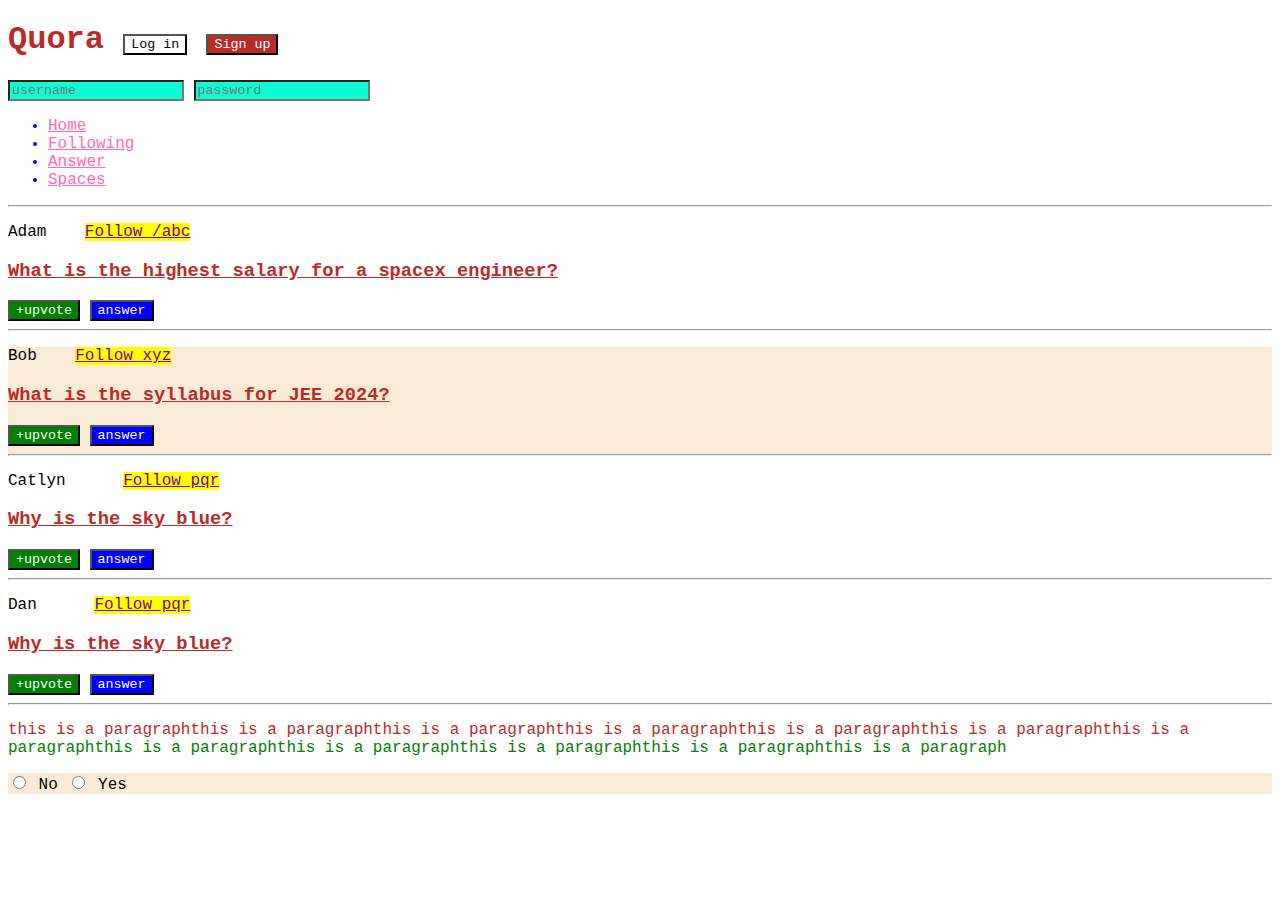
<file: index.html>
<!DOCTYPE html>
<html lang="en">

<head>
    <meta charset="UTF-8" />
    <meta http-equiv="X-UA-Compatible" content="IE=edge" />
    <meta name="viewport" content="width=device-width, initial-scale=1.0" />
    <title>CSS Chapter2</title>
    <link rel="stylesheet" href="index(CSS).css">
</head>

<body>
    <header>
        <h1>Quora
            <button id="login">Log in</button>
            <button id="signup">Sign up</button>
        </h1>
        <div>
            <input type="text" placeholder="username">
            <input type="password" placeholder="password">
        </div>
        <nav>
            <ul>
                <li><a href="/home">Home</a></li>
                <li><a href="/following">Following</a></li>
                <li><a href="/answer">Answer</a></li>
                <li><a href="/spaces">Spaces</a></li>
            </ul>
        </nav>
        <hr>
    </header>
    <main>
        <div>
            <p class="post">
                Adam &nbsp;&nbsp;
                <a class="follow" href="/adam">Follow /abc</a></span>
            </p>
            <h3>What is the highest salary for a spacex engineer?</h3>
            <span>
                <button class="upvote">+upvote</button>
                <button>answer</button>
            </span>
            <hr />
        </div>
        <div>
            <p class="post">
                Bob &nbsp;&nbsp;
                <a class="follow" href="/bob">Follow xyz</a>
            </p>
            <h3>What is the syllabus for JEE 2024?</h3>
            <span>
                <button class="upvote">+upvote</button>
                <button>answer</button>
            </span>
            <hr />
        </div>
        <div>
            <p class="post">
                Catlyn &nbsp;&nbsp;&nbsp;&nbsp;
                <a class="follow" href="/catlyn">Follow pqr</a>
            </p>
            <h3>Why is the sky blue?</h3>
            <span>
                <button class="upvote">+upvote</button>
                <button>answer</button>
            </span>
            <hr />
        </div>
        <div>
            <p class="post">
                Dan &nbsp;&nbsp;&nbsp;&nbsp;
                <a class="follow" href="/dan">Follow pqr</a>
            </p>
            <h3>Why is the sky blue?</h3>
            <span>
                <button class="upvote">+upvote</button>
                <button>answer</button>
            </span>
            <hr />
        </div>
    </main>
    <div id="myid">
        <p>this is a paragraphthis is a paragraphthis is a paragraphthis is a paragraphthis is a paragraphthis is a paragraphthis is a paragraphthis is a paragraphthis is a paragraphthis is a paragraphthis is a paragraphthis is a paragraph</p>
    </div>
    <!-- for checking that sibliting combinator work for it or not.it is not working -->
    <!-- <p>paragrapg</p>
    <button>submit</button>
    <h3>done</h3> -->
    <div>
        <input type="radio" id="no" name="agreement">
        <label for="no">No</label>
        <input type="radio" if="yes" name="agreement">
        <label for="yes">Yes</label>
    </div>
</body>

</html>
</file>
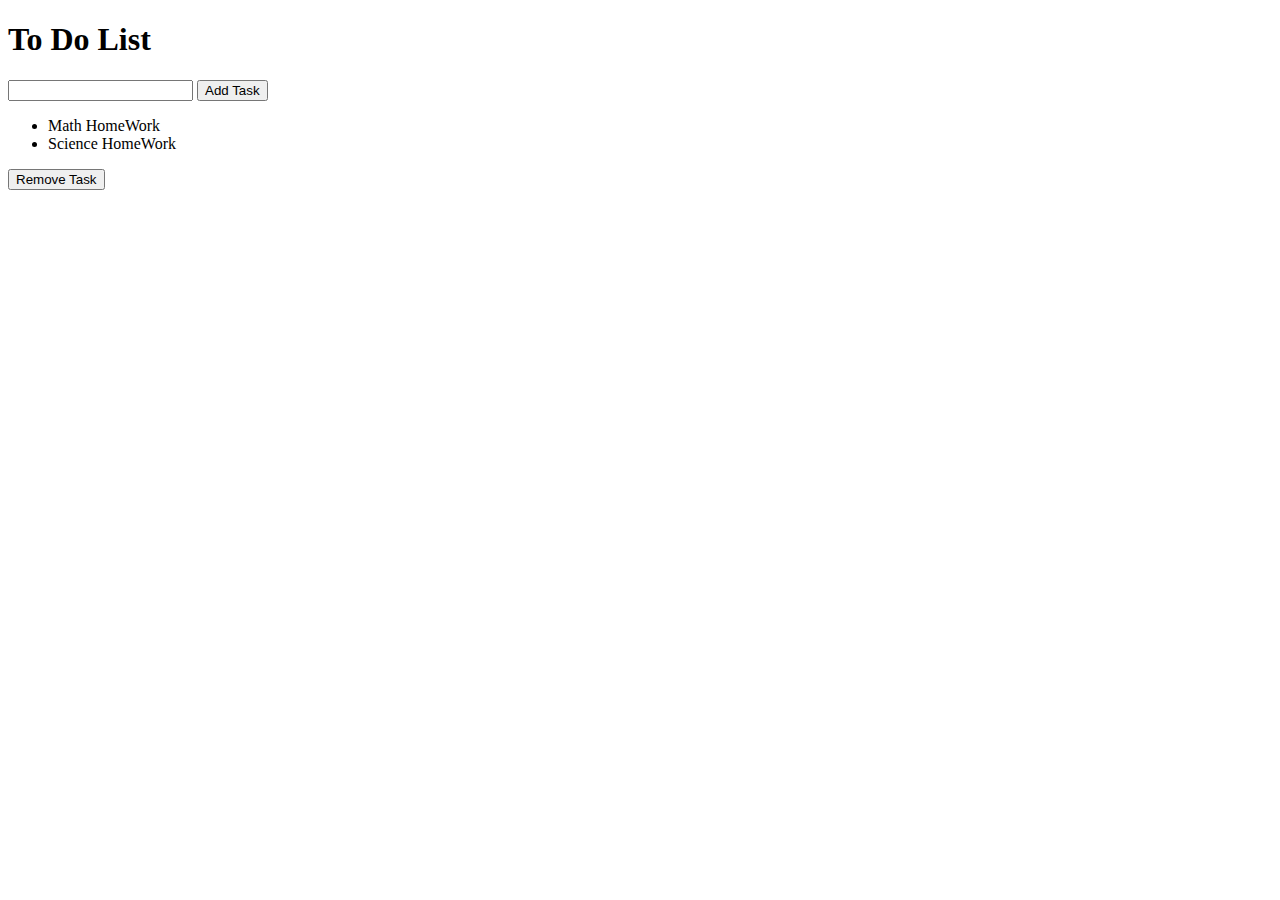
<file: class2/index.html>
<!DOCTYPE html>
<html lang="en">
<head>
    <meta charset="UTF-8">
    <meta http-equiv="X-UA-Compatible" content="IE=edge">
    <meta name="viewport" content="width=device-width, initial-scale=1.0">
    <title>To Do List App</title>
</head>
<body>
    <h1>To Do List</h1>
    <input type="text" id="inputtask">
    <button id="addtask">Add Task</button>
    <ul>
        <li>Math HomeWork</li>
        <li>Science HomeWork</li>
    </ul>
    
    
    <button id="removetask">Remove Task</button>
    <script src="app.js"></script>
</body>
</html>
</file>
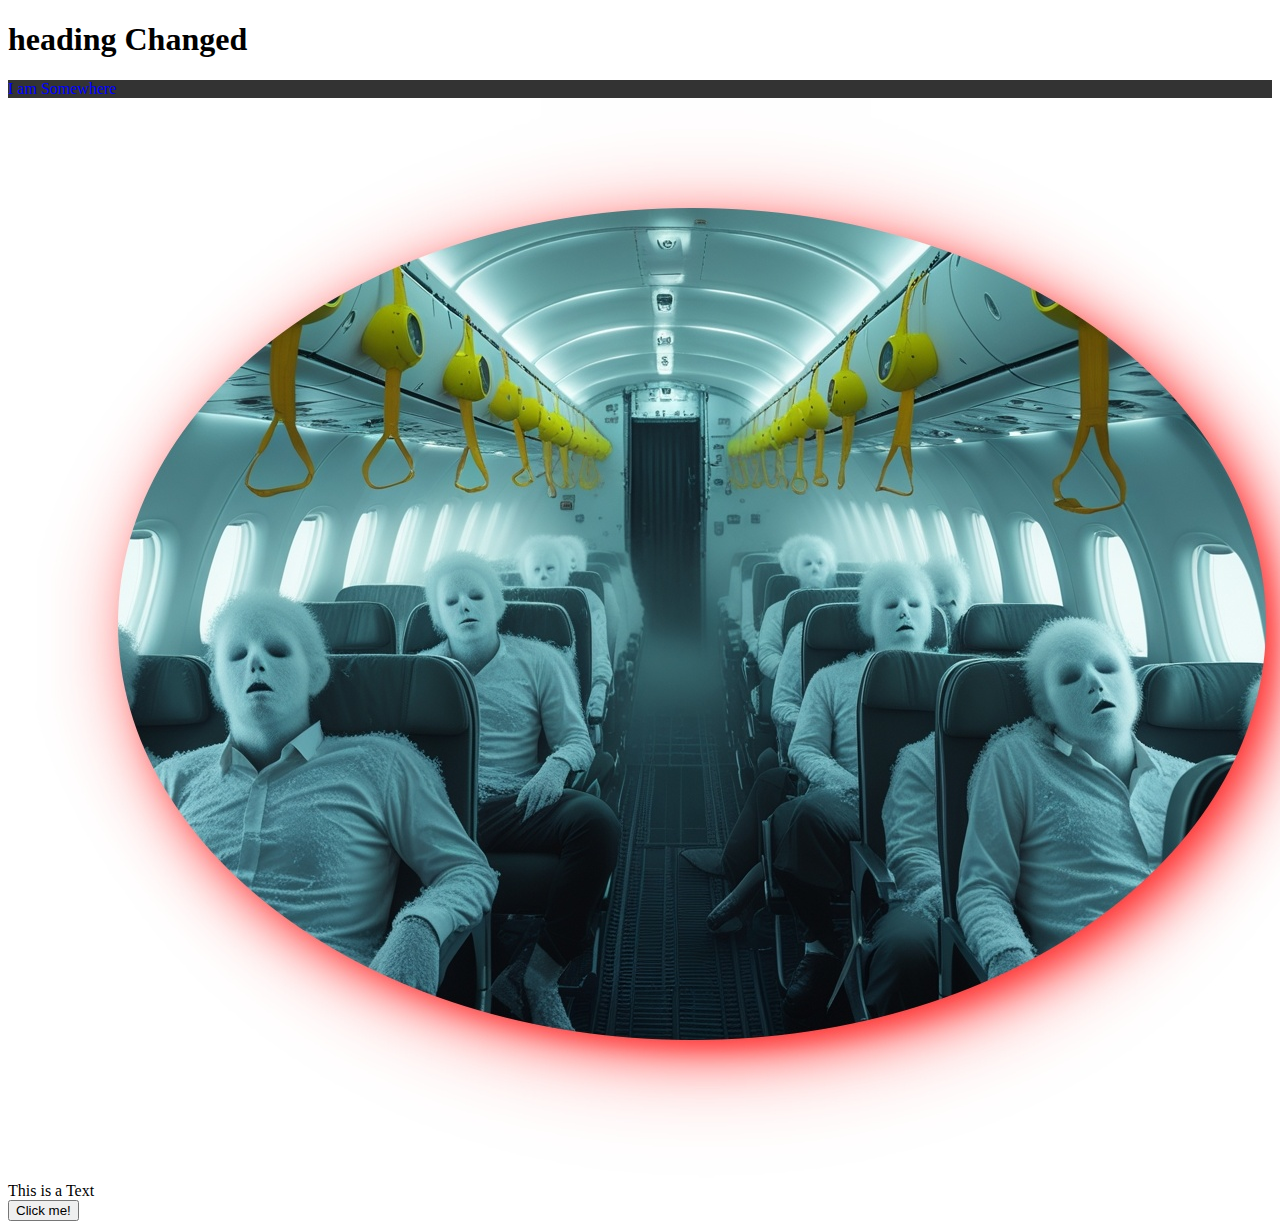
<file: class5/index.html>
<!DOCTYPE html>
<html lang="en">
<head>
    <meta charset="UTF-8">
    <meta http-equiv="X-UA-Compatible" content="IE=edge">
    <meta name="viewport" content="width=device-width, initial-scale=1.0">
    <title>class 5</title>
</head>
<body>
    <h1 id="title">My heading</h1>
    <div id="main_container"></div>
    <img src="" alt="image not found" id="image">
    <div id="myElement">This is a Text</div>
    <script src="app.js"></script>
</body>
</html>
</file>
<file: index(CSS).css>
/* universal selector */
*{
    font-family: 'Courier New', Courier, monospace;
}
/* element selector */
h1,h3{
    color: #b92b27;
}
#login{
    background-color: white;
}
/* id selector */
#signup{
    background-color: #b92b27;
    color: white;
}
/* class selector */
.upvote{
    background-color: green;
    color: white;
}
/* div[id="myid"] p OR */
#myid p{
    color: green;
}
.post a{
    background-color: yellow;
    color: purple;
}
nav ul li {
    color: blue;
}
/* decendent selector we can skip also the mediatory decendents like this nav a.it also work*/
nav ul li a{
    color: hotpink;
}
/* adjacent sibling combinator */
p + h3{
    text-decoration: underline;
}
.upvote + button{
    background-color: blue;
    color: white;
}
/* child combinator only work on the direct childs . it work div>input but not for nav > a */
div>input{
    background-color: #0cfcd4;
}
/* attribute selector : select element on the basis of attribute */
input[type="text"]{
    color: blue;
}
/* [attr=value] */
input[type="password"]{
    color:yellow;
}
/* [attr]
input[placeholder]{
    color:yellow;
} */
button:hover{
    background-color: black;
    color: yellow;      
    
}
/* psuedo classes mdn */
h3:hover{
    text-decoration: none;
}
button:active{
    background-color: coral;
}
input[type="radio"]:checked+label{
    color: red;
    font-weight: bold;
}
/* (1) means first div in parent tag only 2n means every 2th will Apply changes */
div:nth-of-type(2){
    background-color: antiquewhite;
}
/* pseudo element for changing within the element */
/* #myid ::first-letter{
    color: red;
} */
#myid p::first-line{
    color: #b92b27;
}
#myid p::selection{
    background-color: yellow;
    color: black;
}
</file>
